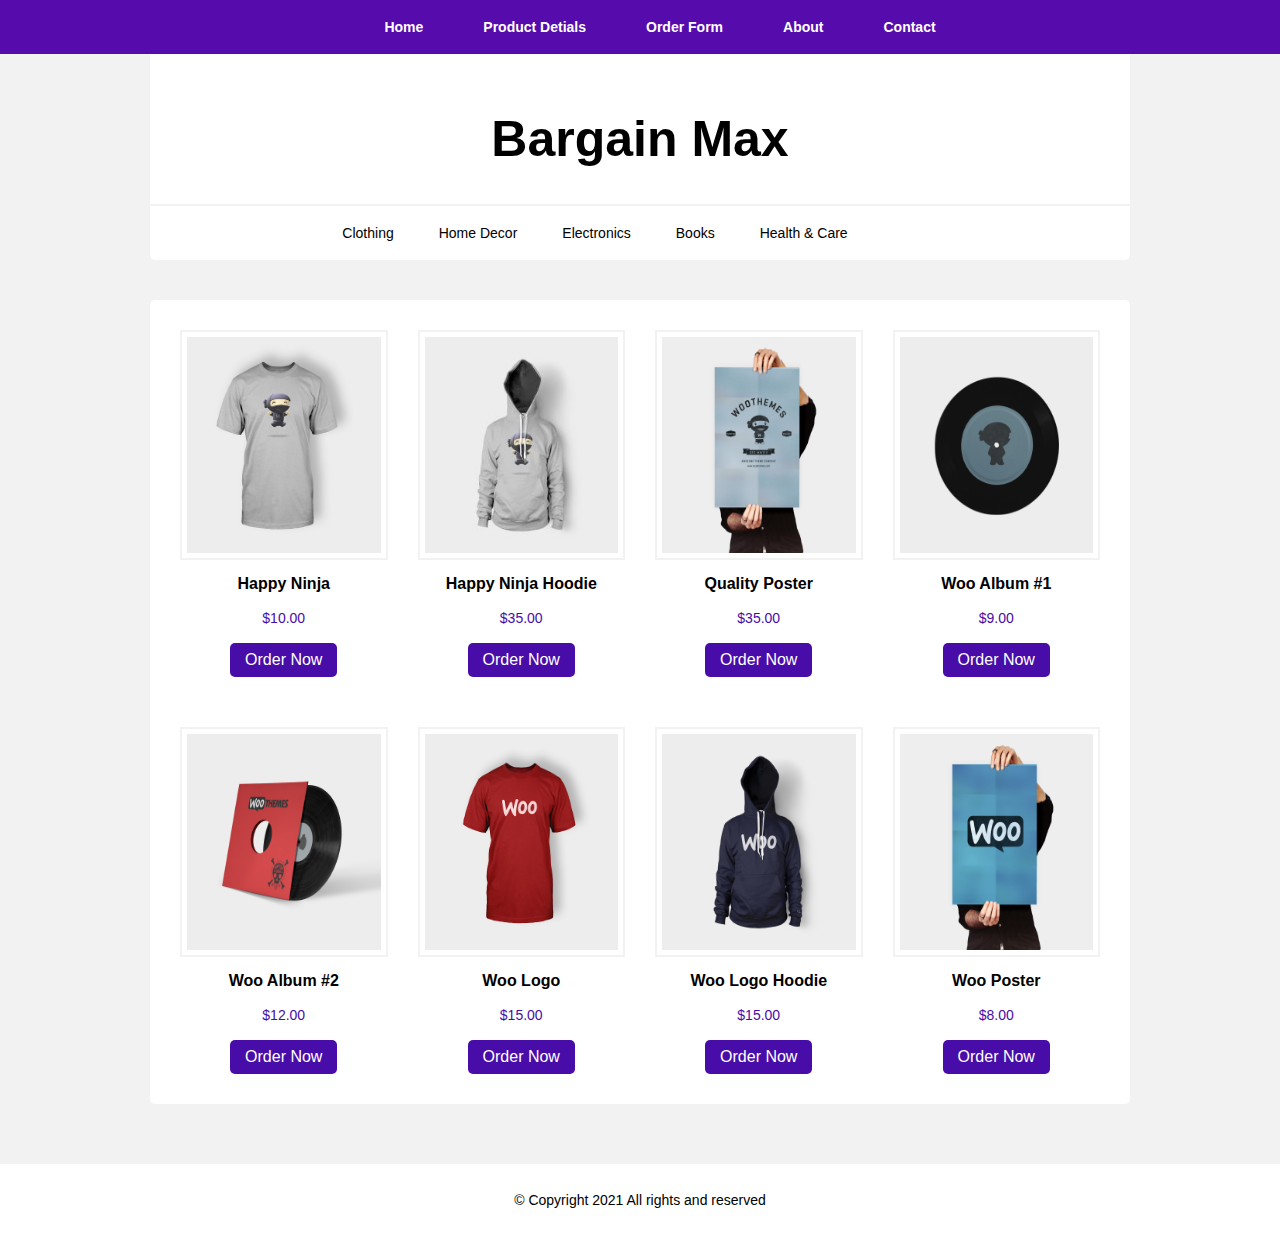
<file: index.html>
<!DOCTYPE html>
<html lang="en">

<head>
    <meta charset="UTF-8">
    <meta http-equiv="X-UA-Compatible" content="IE=edge">
    <meta name="viewport" content="width=device-width, initial-scale=1.0">
    <!-- Font Awesome Icons-------- -->
    <link rel="stylesheet" href="https://use.fontawesome.com/releases/v5.15.4/css/all.css"
        integrity="sha384-DyZ88mC6Up2uqS4h/KRgHuoeGwBcD4Ng9SiP4dIRy0EXTlnuz47vAwmeGwVChigm" crossorigin="anonymous">
    <!-- CSS Styles--------- -->
    <link rel="stylesheet" href="./Style/Style.css">

    <title>Bargain Max</title>
</head>


<body>
    <header>
        <nav>
            <ul>
                <li><a href="index.html">Home</a></li>
                <li><a href="product-details.html">Product Detials</a></li>
                <li><a href="order-form.html">Order Form</a></li>
                <li><a href="about.html">About</a></li>
                <li><a href="contact.html">Contact</a></li>
            </ul>
        </nav>
    </header>


    <!-- Seller Section Start here--------->
    <section class="seller-section">
        <div>
            <h1 class="seller-h1">
                Bargain Max
            </h1>
        </div>

        <div>
            <ul class="seller-navigation">
                <li><a href="#">Clothing</a></li>
                <li><a href="#">Home Decor</a></li>
                <li><a href="#">Electronics</a></li>
                <li><a href="#">Books</a></li>
                <li><a href="#">Health & Care</a></li>
                <li><a href="#">
                        <i class="fas fa-shopping-cart"></i>
                    </a></li>
            </ul>
        </div>
    </section>


    <!-- Products Section start here-------- -->
    <section class="main-section">
        <div class="main-container products-container">


            <div class="product">
                <div class="product-img-div">
                    <img src="./images/1.png" alt="">
                </div>
                <div class="product-cart-texts">
                    <h3>Happy Ninja</h3>
                    <h4>$10.00</h4>
                    <button><i class="fas fa-shopping-cart"></i> Order Now </button>
                </div>
            </div>

            <div class="product">
                <div class="product-img-div">
                    <img src="./images/2.jpg" alt="">
                </div>
                <div class="product-cart-texts">
                    <h3>Happy Ninja Hoodie</h3>
                    <h4>$35.00</h4>
                    <button><i class="fas fa-shopping-cart"></i> Order Now </button>
                </div>
            </div>

            <div class="product">
                <div class="product-img-div">
                    <img src="./images/3.jpg" alt="">
                </div>
                <div class="product-cart-texts">
                    <h3>Quality Poster</h3>
                    <h4>$35.00</h4>
                    <button><i class="fas fa-shopping-cart"></i> Order Now </button>
                </div>
            </div>

            <div class="product">
                <div class="product-img-div">
                    <img src="./images/4.jpg" alt="">
                </div>
                <div class="product-cart-texts">
                    <h3>Woo Album #1</h3>
                    <h4>$9.00</h4>
                    <button><i class="fas fa-shopping-cart"></i> Order Now </button>
                </div>
            </div>

            <div class="product">
                <div class="product-img-div">
                    <img src="./images/5.jpg" alt="">
                </div>
                <div class="product-cart-texts">
                    <h3>Woo Album #2</h3>
                    <h4>$12.00</h4>
                    <button><i class="fas fa-shopping-cart"></i> Order Now </button>
                </div>
            </div>

            <div class="product">
                <div class="product-img-div">
                    <img src="./images/6.jpg" alt="">
                </div>
                <div class="product-cart-texts">
                    <h3>Woo Logo</h3>
                    <h4>$15.00</h4>
                    <button><i class="fas fa-shopping-cart"></i> Order Now </button>
                </div>
            </div>

            <div class="product">
                <div class="product-img-div">
                    <img src="./images/7.jpg" alt="">
                </div>
                <div class="product-cart-texts">
                    <h3>Woo Logo Hoodie</h3>
                    <h4>$15.00</h4>
                    <button><i class="fas fa-shopping-cart"></i> Order Now </button>
                </div>
            </div>

            <div class="product">
                <div class="product-img-div">
                    <img src="./images/8.jpg" alt="">
                </div>
                <div class="product-cart-texts">
                    <h3>Woo Poster</h3>
                    <h4>$8.00</h4>
                    <button><i class="fas fa-shopping-cart"></i> Order Now </button>
                </div>
            </div>
        </div>
    </section>


    <footer>
        <div class="footer-texts">
            <p>© Copyright 2021 All rights and reserved</p>
        </div>
    </footer>


</body>

</html>
</file>
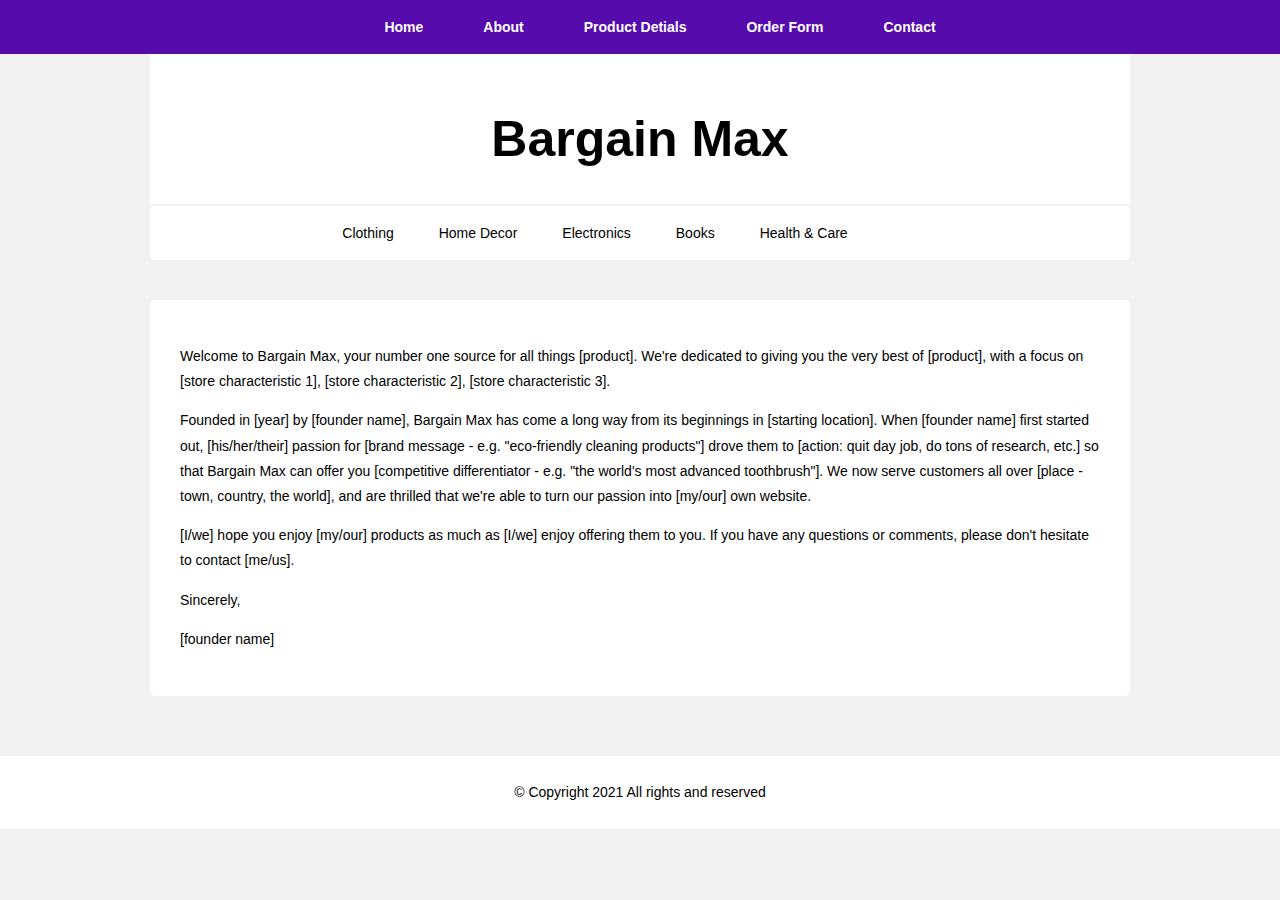
<file: about.html>
<!DOCTYPE html>
<html lang="en">

<head>
    <meta charset="UTF-8">
    <meta http-equiv="X-UA-Compatible" content="IE=edge">
    <meta name="viewport" content="width=device-width, initial-scale=1.0">
    <!-- Font Awesome Icons-------- -->
    <link rel="stylesheet" href="https://use.fontawesome.com/releases/v5.15.4/css/all.css"
        integrity="sha384-DyZ88mC6Up2uqS4h/KRgHuoeGwBcD4Ng9SiP4dIRy0EXTlnuz47vAwmeGwVChigm" crossorigin="anonymous">
    <!-- CSS Styles--------- -->
    <link rel="stylesheet" href="./Style/Style.css">

    <title>Bargain Max</title>
</head>


<body>
    <header>
        <nav>
            <ul>
                <li><a href="index.html">Home</a></li>
                <li><a href="about.html">About</a></li>
                <li><a href="product-details.html">Product Detials</a></li>
                <li><a href="order-form.html">Order Form</a></li>
                <li><a href="contact.html">Contact</a></li>
            </ul>
        </nav>
    </header>


    <!-- Seller Section Start here------- -->
    <section class="seller-section">
        <div>
            <h1 class="seller-h1">
                Bargain Max
            </h1>
        </div>

        <div>
            <ul class="seller-navigation">
                <li><a href="#">Clothing</a></li>
                <li><a href="#">Home Decor</a></li>
                <li><a href="#">Electronics</a></li>
                <li><a href="#">Books</a></li>
                <li><a href="#">Health & Care</a></li>
                <li><a href="#">
                        <i class="fas fa-shopping-cart"></i>
                    </a></li>
            </ul>
        </div>
    </section>


    <!-- Products Section start here-------- -->
    <section class="main-section">
        <div class="main-container about-container">
            <p>Welcome to Bargain Max, your number one source for all things [product]. We're dedicated to giving you
                the very best of [product], with a focus on [store characteristic 1], [store characteristic 2], [store
                characteristic 3].</p>

            <p>Founded in [year] by [founder name], Bargain Max has come a long way from its beginnings in [starting
                location]. When [founder name] first started out, [his/her/their] passion for [brand message - e.g.
                "eco-friendly cleaning products"] drove them to [action: quit day job, do tons of research, etc.] so
                that Bargain Max can offer you [competitive differentiator - e.g. "the world's most advanced
                toothbrush"]. We now serve customers all over [place - town, country, the world], and are thrilled that
                we're able to turn our passion into [my/our] own website.</p>

            <p>[I/we] hope you enjoy [my/our] products as much as [I/we] enjoy offering them to you. If you have any
                questions or comments, please don't hesitate to contact [me/us].</p>

            <p>Sincerely,</p>

            <p>[founder name]</p>
        </div>
    </section>


    <footer>
        <div class="footer-texts">
            <p>© Copyright 2021 All rights and reserved</p>
        </div>
    </footer>


</body>

</html>
</file>
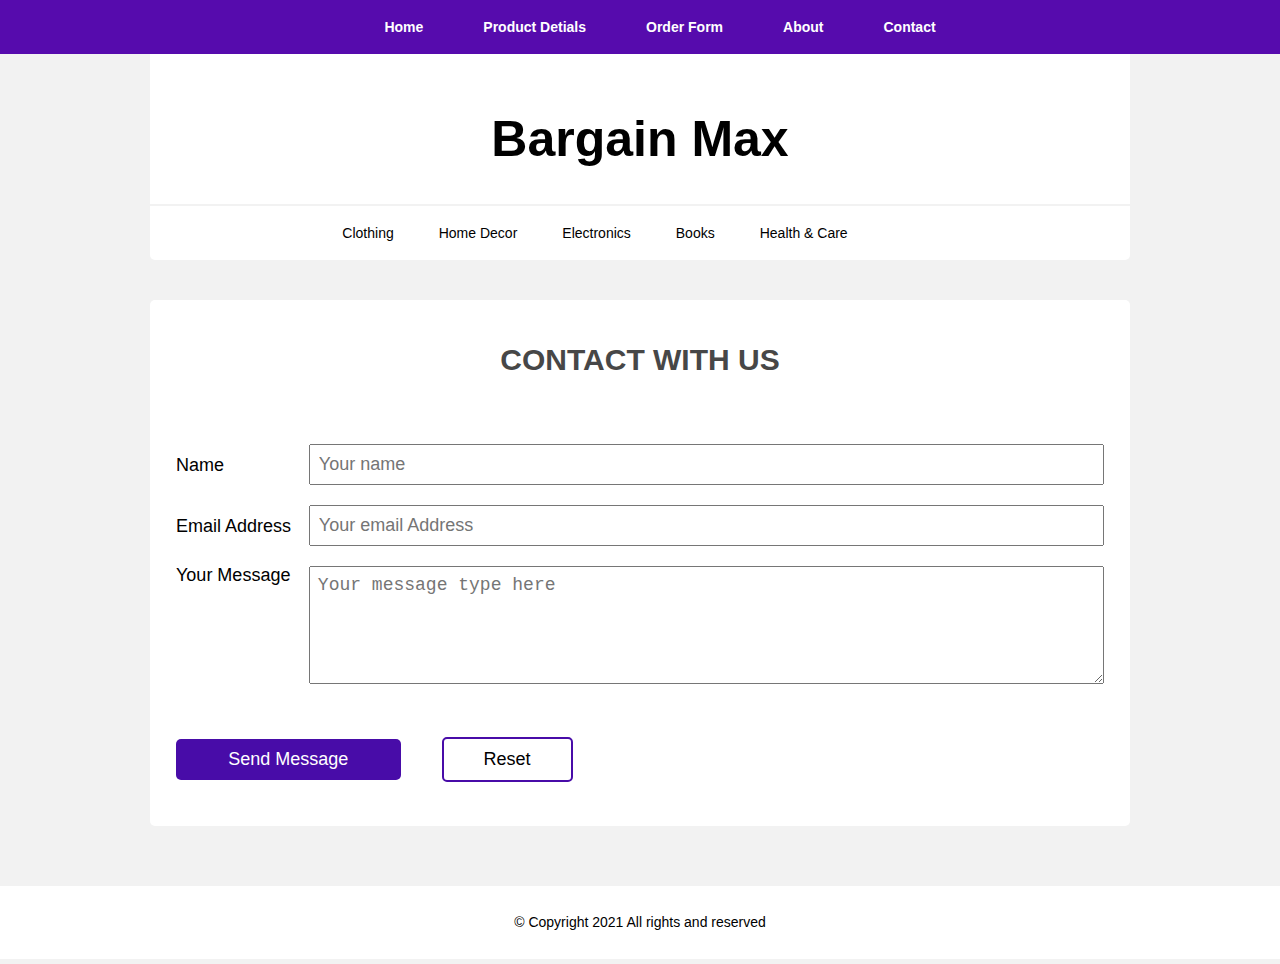
<file: contact.html>
<!DOCTYPE html>
<html lang="en">

<head>
    <meta charset="UTF-8">
    <meta http-equiv="X-UA-Compatible" content="IE=edge">
    <meta name="viewport" content="width=device-width, initial-scale=1.0">
    <!-- Font Awesome Icons-------- -->
    <link rel="stylesheet" href="https://use.fontawesome.com/releases/v5.15.4/css/all.css"
        integrity="sha384-DyZ88mC6Up2uqS4h/KRgHuoeGwBcD4Ng9SiP4dIRy0EXTlnuz47vAwmeGwVChigm" crossorigin="anonymous">
    <!-- CSS Styles--------- -->
    <link rel="stylesheet" href="./Style/Style.css">

    <title>Bargain Max</title>
</head>


<body>
    <header>
        <nav>
            <ul>
                <li><a href="index.html">Home</a></li>
                <li><a href="product-details.html">Product Detials</a></li>
                <li><a href="order-form.html">Order Form</a></li>
                <li><a href="about.html">About</a></li>
                <li><a href="contact.html">Contact</a></li>
            </ul>
        </nav>
    </header>


    <!-- Seller Section Start here------- -->
    <section class="seller-section">
        <div>
            <h1 class="seller-h1">
                Bargain Max
            </h1>
        </div>

        <div>
            <ul class="seller-navigation">
                <li><a href="#">Clothing</a></li>
                <li><a href="#">Home Decor</a></li>
                <li><a href="#">Electronics</a></li>
                <li><a href="#">Books</a></li>
                <li><a href="#">Health & Care</a></li>
                <li><a href="#">
                        <i class="fas fa-shopping-cart"></i>
                    </a></li>
            </ul>
        </div>
    </section>


    <!-- Contact start here-------- -->
    <section class="main-section">
        <div class="form-div">
            <h1>CONTACT WITH US</h1>
            <table>
                <thead>
                    <tr>
                        <td></td>
                        <td></td>
                        <td></td>
                        <td></td>
                        <td></td>
                        <td></td>
                        <td></td>
                    </tr>
                </thead>

                <tbody>
                    <form action="">


                        <tr>
                            <td>
                                Name
                            </td>
                            <td colspan="6">
                                <input name="name" type="text" placeholder="Your name" required>
                            </td>
                        </tr>

                        <tr>
                            <td>
                                Email Address
                            </td>
                            <td colspan="6">
                                <input name="address" style="width: 100%;" type="email" placeholder="Your email Address"
                                    required>
                            </td>
                        </tr>
                        <tr>
                            <td style="justify-content: start; display: flex;">
                                <span>Your Message</span>
                            </td>
                            <td colspan="6">
                                <textarea name="address" style="width: 100%;" type="text"
                                    placeholder="Your message type here" required id="" cols="30" rows="5"></textarea>
                            </td>
                        </tr>

                        <tr>
                            <td colspan="2" style="padding-right: 40px;">
                                <button type="submit">
                                    <i class="fas fa-paper-plane"></i>
                                    Send Message</button>
                            </td>
                            <td colspan="">
                                <button type="reset" style="border: 2px solid #480CA8; background: none; color: black;">
                                    <i class="fas fa-undo-alt"></i>
                                    Reset</button>
                            </td>
                        </tr>
                    </form>
                </tbody>
            </table>
        </div>
    </section>


    <footer>
        <div class="footer-texts">
            <p>© Copyright 2021 All rights and reserved</p>
        </div>
    </footer>


</body>

</html>
</file>
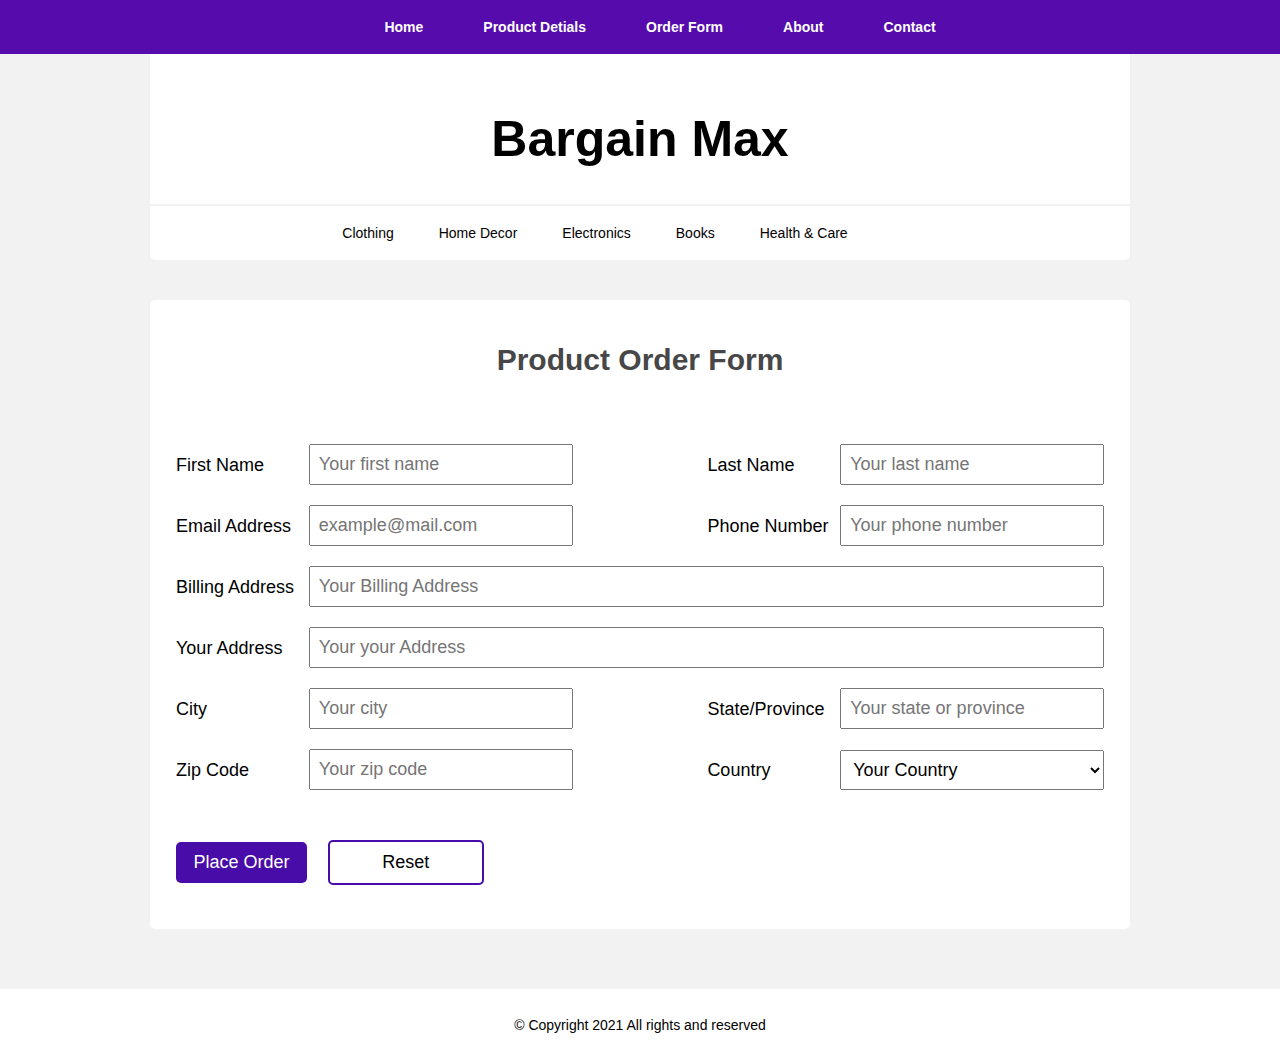
<file: order-form.html>
<!DOCTYPE html>
<html lang="en">

<head>
    <meta charset="UTF-8">
    <meta http-equiv="X-UA-Compatible" content="IE=edge">
    <meta name="viewport" content="width=device-width, initial-scale=1.0">
    <!-- Font Awesome Icons-------- -->
    <link rel="stylesheet" href="https://use.fontawesome.com/releases/v5.15.4/css/all.css"
        integrity="sha384-DyZ88mC6Up2uqS4h/KRgHuoeGwBcD4Ng9SiP4dIRy0EXTlnuz47vAwmeGwVChigm" crossorigin="anonymous">
    <!-- CSS Styles--------- -->
    <link rel="stylesheet" href="./Style/Style.css">

    <title>Bargain Max</title>
</head>


<body>
    <header>
        <nav>
            <ul>
                <li><a href="index.html">Home</a></li>
                <li><a href="product-details.html">Product Detials</a></li>
                <li><a href="order-form.html">Order Form</a></li>
                <li><a href="about.html">About</a></li>
                <li><a href="contact.html">Contact</a></li>
            </ul>
        </nav>
    </header>


    <!-- Seller Section Start here------- -->
    <section class="seller-section">
        <div>
            <h1 class="seller-h1">
                Bargain Max
            </h1>
        </div>

        <div>
            <ul class="seller-navigation">
                <li><a href="#">Clothing</a></li>
                <li><a href="#">Home Decor</a></li>
                <li><a href="#">Electronics</a></li>
                <li><a href="#">Books</a></li>
                <li><a href="#">Health & Care</a></li>
                <li><a href="#">
                        <i class="fas fa-shopping-cart"></i>
                    </a></li>
            </ul>
        </div>
    </section>


    <!-- Product Order Form start here-------- -->
    <section class="main-section">
        <div class="form-div">
            <h1>Product Order Form</h1>
            <table>
                <thead>
                    <tr>
                        <td></td>
                        <td></td>
                        <td></td>
                        <td></td>
                        <td></td>
                        <td></td>
                        <td></td>
                    </tr>
                </thead>

                <tbody>
                    <form action="">
                        <tr>
                            <td>
                                First Name
                            </td>
                            <td colspan="2">
                                <input name="firstName" type="text" placeholder="Your first name" required>
                            </td>
                            <td></td>
                            <td>Last Name</td>
                            <td colspan="2">
                                <input name="lastName" type="text" placeholder="Your last name" required>
                            </td>
                        </tr>

                        <tr>
                            <td>
                                Email Address
                            </td>
                            <td colspan="2">
                                <input name="email" type="email" placeholder="example@mail.com" required>
                            </td>
                            <td></td>
                            <td>Phone Number</td>
                            <td colspan="2">
                                <input name="phoneNumber" type="number" placeholder="Your phone number" required>
                            </td>
                        </tr>

                        <tr>
                            <td>
                                Billing Address
                            </td>
                            <td colspan="6">
                                <input name="billingAddress" type="text" placeholder="Your Billing Address" required>
                            </td>
                        </tr>

                        <tr>
                            <td>
                                Your Address
                            </td>
                            <td colspan="6">
                                <input name="address" style="width: 100%;" type="text" placeholder="Your your Address"
                                    required>
                            </td>
                        </tr>

                        <tr>
                            <td>
                                City
                            </td>
                            <td colspan="2">
                                <input name="city" type="text" placeholder="Your city" required>
                            </td>
                            <td></td>
                            <td>State/Province</td>
                            <td colspan="2">
                                <input name="stateProvince" type="text" placeholder="Your state or province" required>
                            </td>
                        </tr>

                        <tr>
                            <td>
                                Zip Code
                            </td>
                            <td colspan="2">
                                <input name="zipCode" type="number" placeholder="Your zip code" required>
                            </td>
                            <td></td>
                            <td>Country</td>
                            <td colspan="2">
                                <select name="" id="" required style="width: 100%;">
                                    <option value="">Your Country</option>
                                    <option value="Bangladesh">Bangladesh</option>
                                    <option value="Pakistan">Pakistan</option>
                                    <option value="America">America</option>
                                    <option value="Canada">Canada</option>
                                    <option value="UK (United Kingdom)">UK (United Kingdom)</option>
                                </select>
                            </td>
                        </tr>

                        <tr>
                            <td>
                                <button type="submit">Place Order</button>
                            </td>

                            <td colspan="2" style="padding-left: 20px; padding-right: 90px;">
                                <button type="reset" style="border: 2px solid #480CA8; background: none; color: black;">
                                    <i class="fas fa-undo-alt"></i>
                                    Reset</button>
                            </td>

                        </tr>
                    </form>
                </tbody>
            </table>
        </div>
    </section>




    <footer>
        <div class="footer-texts">
            <p>© Copyright 2021 All rights and reserved</p>
        </div>
    </footer>


</body>

</html>
</file>
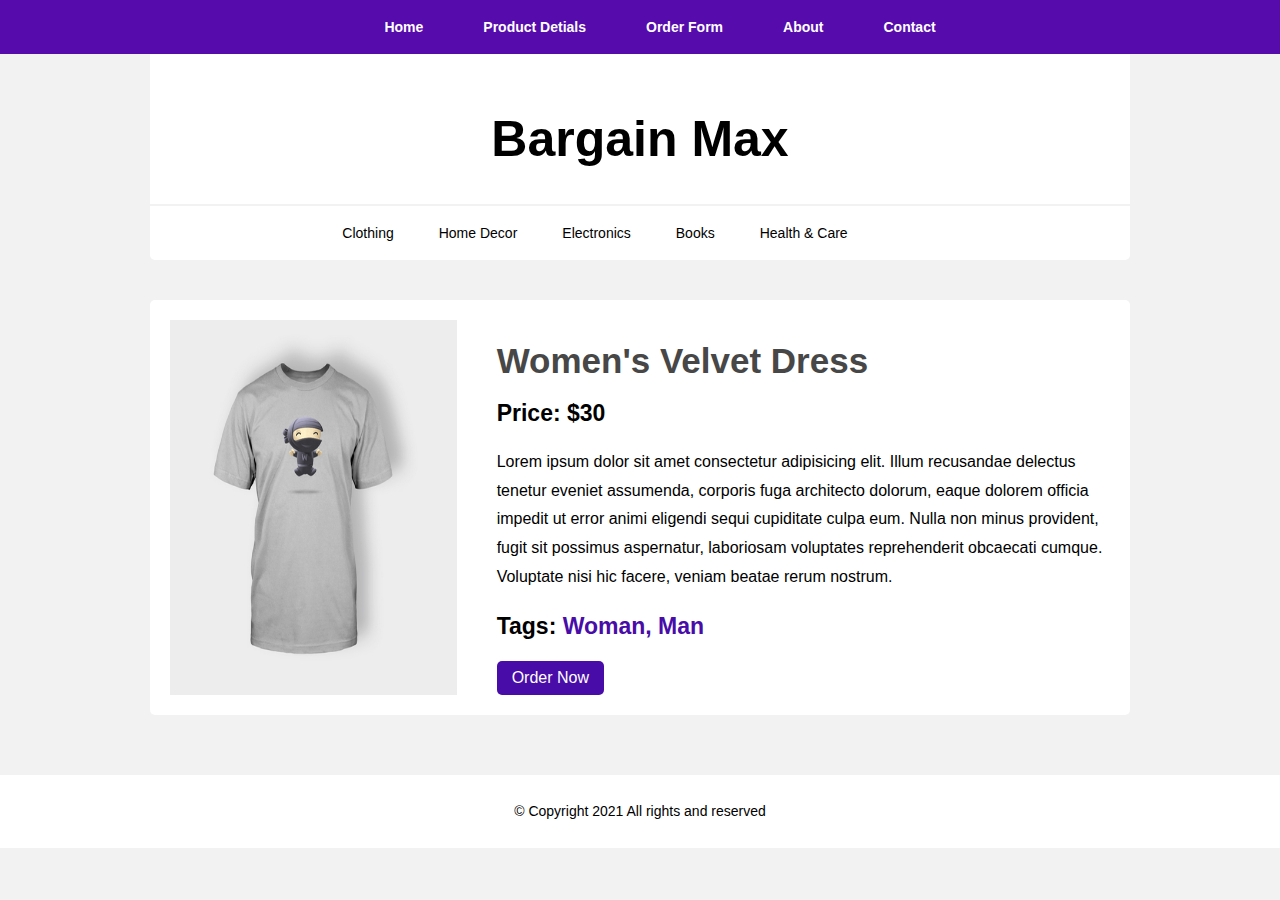
<file: product-details.html>
<!DOCTYPE html>
<html lang="en">

<head>
    <meta charset="UTF-8">
    <meta http-equiv="X-UA-Compatible" content="IE=edge">
    <meta name="viewport" content="width=device-width, initial-scale=1.0">
    <!-- Font Awesome Icons-------- -->
    <link rel="stylesheet" href="https://use.fontawesome.com/releases/v5.15.4/css/all.css"
        integrity="sha384-DyZ88mC6Up2uqS4h/KRgHuoeGwBcD4Ng9SiP4dIRy0EXTlnuz47vAwmeGwVChigm" crossorigin="anonymous">
    <!-- CSS Styles--------- -->
    <link rel="stylesheet" href="./Style/Style.css">

    <title>Bargain Max</title>
</head>


<body>
    <header>
        <nav>
            <ul>
                <li><a href="index.html">Home</a></li>
                <li><a href="product-details.html">Product Detials</a></li>
                <li><a href="order-form.html">Order Form</a></li>
                <li><a href="about.html">About</a></li>
                <li><a href="contact.html">Contact</a></li>
            </ul>
        </nav>
    </header>


    <!-- Seller Section Start here------- -->
    <section class="seller-section">
        <div>
            <h1 class="seller-h1">
                Bargain Max
            </h1>
        </div>

        <div>
            <ul class="seller-navigation">
                <li><a href="#">Clothing</a></li>
                <li><a href="#">Home Decor</a></li>
                <li><a href="#">Electronics</a></li>
                <li><a href="#">Books</a></li>
                <li><a href="#">Health & Care</a></li>
                <li><a href="#">
                        <i class="fas fa-shopping-cart"></i>
                    </a></li>
            </ul>
        </div>
    </section>


    <!-- Products Section start here-------- -->
    <section class="main-section">
        <div class="product-details-container">
            <div class="details-img-div">
                <img src="./images/1.png" alt="">
            </div>

            <div class="details-texts">
                <h1>Women's Velvet Dress</h1>
                <h3>Price: $30</h3>
                <p>Lorem ipsum dolor sit amet consectetur adipisicing elit. Illum recusandae delectus tenetur eveniet
                    assumenda, corporis fuga architecto dolorum, eaque dolorem officia impedit ut error animi eligendi
                    sequi cupiditate culpa eum. Nulla non minus provident, fugit sit possimus aspernatur, laboriosam
                    voluptates reprehenderit obcaecati cumque. Voluptate nisi hic facere, veniam beatae rerum nostrum.
                </p>
                <h3>Tags: <span class="details-tags">Woman, Man</span></h3>
                <button><i class="fas fa-shopping-cart"></i> Order Now </button>
            </div>



        </div>
    </section>


    <footer>
        <div class="footer-texts">
            <p>© Copyright 2021 All rights and reserved</p>
        </div>
    </footer>


</body>

</html>
</file>
<file: Style/Style.css>
html, body{
    margin: 0;
    padding: 0;
    background-color: #f2f2f2;
    font-family:Arial, Helvetica, sans-serif ;
    font-size: 14px;
    line-height: 1;
      box-sizing: border-box;
}
*, *:before, *:after {
  box-sizing: inherit;
}



p {
    line-height: 1.8;
}

/* Header Section Start here------ */
nav{
    background-color: #560BAD;
}

nav ul{
    display: flex;
    max-width: 980px;
    margin: auto;
    justify-content: center;
    align-items: center;
}

nav ul li{
    list-style: none;
}

nav ul li a{
    color: white;
    text-decoration: none;
    font-weight: 600;
    display: inline-block;
    padding: 20px 30px;
    transition: 0.3s;
}

nav ul li a:hover{
    background-color: white;
    color: #480CA8;
}






/* Seller Section Start here-------- */
.seller-section{
    background-color: white;
    max-width: 980px;
    margin: auto;
    text-align: center;
    padding-top: 20px;
    border-bottom-left-radius: 5px;
    border-bottom-right-radius: 5px;
}
.seller-h1{
    margin: 40px 0px;
    font-size: 50px;
}

.seller-navigation{
    border-top: 2px solid #f2f2f2;
    padding: 20px 0px;
    display: flex;
    justify-content: center;
    align-items: center;
}
.seller-navigation li{
list-style: none;
}

.seller-navigation li a{
    display: inline-block;
    text-decoration: none;
    margin-right: 45px;
    color: black;
}

.seller-navigation li a:hover,
.seller-navigation li a:active {
    color:#480CA8
}






/* Products Section Start here------ */
.main-section{
    background-color: white;
    max-width: 980px;
    margin: 40px auto 60px auto;
    border-radius: 5px;
}

.main-container{
    padding: 30px;
}

.products-container{
    display: grid;
    grid-template-columns: repeat(4, 1fr);
    grid-gap: 50px 30px;
}

.product-img-div{
    height: 230px;
    width: 100%;
    padding: 5px;
    border: 2px solid #f2f2f2;
}

.product-img-div img{
    width: 100%;
    height: 100%;
}

.product-cart-texts{
    text-align: center;
}

.product-cart-texts h3{
    color: black;
    font-size: 16px;
}

.product-cart-texts h4{
    color: #480CA8;
    font-weight: normal;
}

.product-cart-texts button{
    padding: 8px 15px;
    cursor: pointer;
    background-color: #480CA8;
    color: white;
    font-weight: 500;
    font-size: 16px;
    border-radius: 5px;
    transition: 0.3s;
    border: none;
}





/* Product Details Section start here */
.product-details-container{
    padding: 20px;
    display: grid;
    grid-template-columns: repeat(3, 1fr);
    grid-gap: 40px;
}

.details-img-div img{
    width: 100%;
    height: 100%;
}

.details-texts{
  grid-column: span 2;
}
.details-texts button{
        padding: 8px 15px;
    cursor: pointer;
    background-color: #480CA8;
    color: white;
    font-weight: 500;
    font-size: 16px;
    border-radius: 5px;
    transition: 0.3s;
    border: none;
}

.details-texts h1{
    font-size: 35px;
    color:rgb(71, 71, 71);
}

.details-texts h3{
    font-size: 23px;
}
.details-texts p{
font-size: 16px;
}

.details-tags{
    color: #480CA8;
}





/* //--------------------------------------- */
.form-div{
padding: 25px;
text-align: center;
}

.form-div h1{
        margin-bottom: 30px;
    font-size: 30px;
    color: rgb(71, 71, 71);
}

table{
    text-align: left;
font-size: 18px;
    width: 100%;
      table-layout: fixed;
      border-spacing: 0px 18px;
}



table  button{
    width: 100%;
    padding: 10px 7px ;
    cursor: pointer;
    background-color: #480CA8;
    color: white;
    font-weight: 500;
    font-size: 18px;
    border-radius: 5px;
    transition: 0.3s;
    border: none;
    margin-top: 30px;
}

table input, select, textarea{
    width: 100%;
padding: 8px;
    font-size: 18px;
    outline: none;
    
}







/* Footer section start here */
footer{
    background-color: white;
    padding: 10px;
}

.footer-texts{
    max-width: 980px;
    margin: auto;
    text-align: center;
}
</file>
